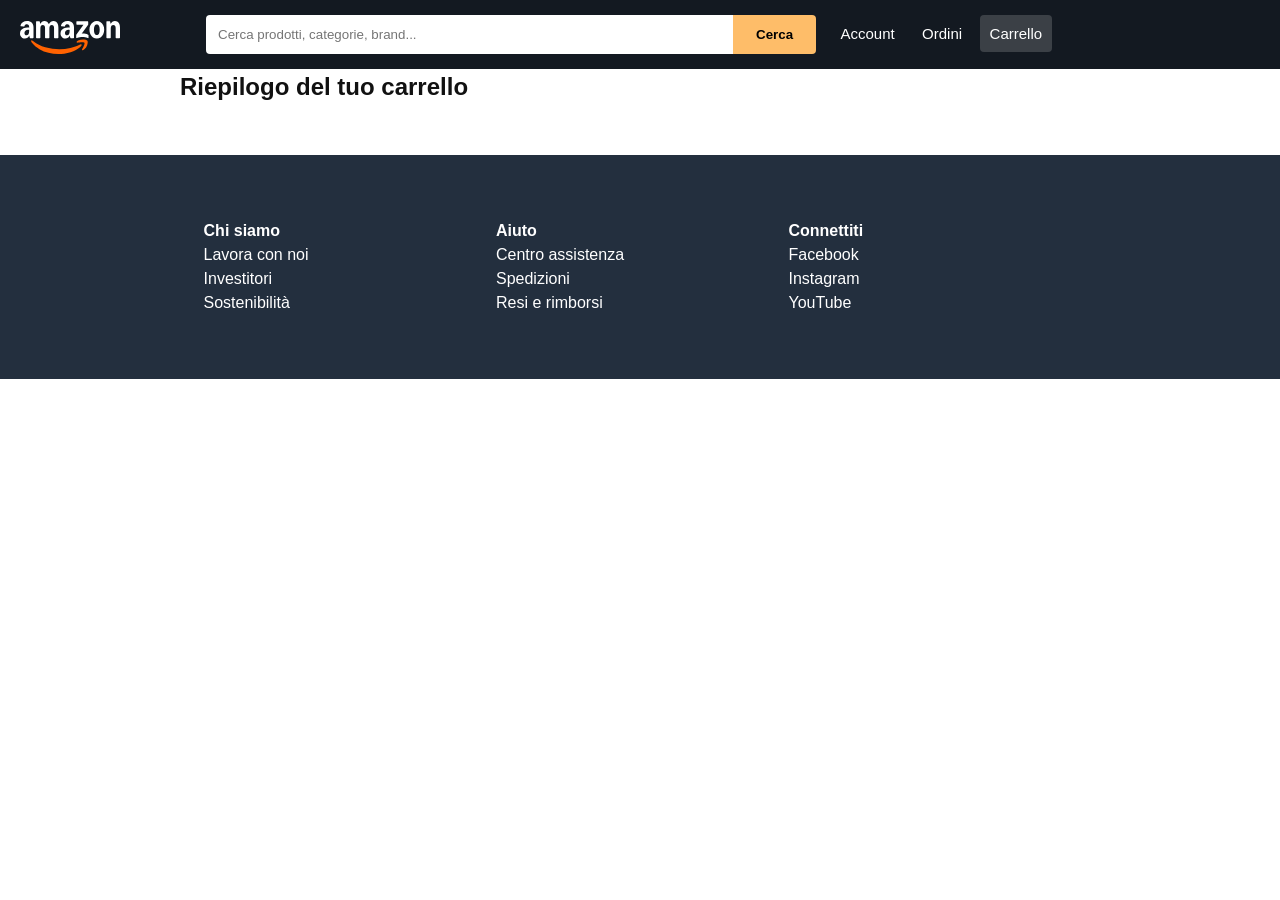
<file: index-2.html>
<!DOCTYPE html>
<html lang="it">

<head>
    <meta charset="UTF-8">
    <meta name="viewport" content="width=device-width, initial-scale=1.0">
    <title>Tutti i prodotti</title>
    <link rel="stylesheet" href="assets/css/style.css">
</head>

<body>
    <header class="bar">
        <!-- Logo, barra di ricerca, link Account / Ordini / Carrello -->
        <div class="brand-logo">
            <a href="#"><img src="assets/img/amazon-logo.svg" alt="logo di Amazon" /></a>
        </div>
        <div class="search-bar">
            <form>
                <input type="text" name="search" placeholder="Cerca prodotti, categorie, brand..."><button id="search"
                    type="submit">Cerca</button>
            </form>
        </div>
        <div class="menu">
            <a href="">Account</a>
            <a href="">Ordini</a>
            <a id="carrelloHeader"  onclick="riepilogoCarrello()">Carrello</a>
        </div>
    </header>

    <main>
        <section>
        <div id="grigliaProdotti"></div>
        </section>

        <section>
            <h1>Riepilogo del tuo carrello</h1>
            <div id="riepilogo">
            </div>

        </section>
    </main>

    <footer>
        <!-- 3 colonne di link -->
        <div class="column">
            <h4>Chi siamo</h4>
            <ul>
                <li> <a href="#">Lavora con noi</a> </li>
                <li> <a href="#">Investitori</a> </li>
                <li> <a href="#">Sostenibilità</a> </li>
            </ul>
        </div>

        <div class="column">
            <h4>Aiuto</h4>
            <ul>
                <li> <a href="#">Centro assistenza</a> </li>
                <li> <a href="#">Spedizioni</a> </li>
                <li> <a href="#">Resi e rimborsi</a> </li>
            </ul>
        </div>

        <div class="column">
            <h4 >Connettiti</h4>
            <ul>
                <li> <a href="#">Facebook</a> </li>
                <li> <a href="#">Instagram</a> </li>
                <li> <a href="#">YouTube</a> </li>
            </ul>
        </div>
    </footer>
    <script type="module" src="assets/js/script-2.js"></script>

</body>

</html>
</file>
<file: assets/css/style.css>
/* CSS reset minimo */
* {
    margin: 0;
    padding: 0;
    box-sizing: border-box;
}

body {
    font-family: -apple-system, BlinkMacSystemFont, "Segoe UI", Roboto, Helvetica, Arial, sans-serif;
    line-height: 1.5;
    color: #111;
    background: #fff;
}

img {
    max-width: 100%;
    display: block;
}

a {
    color: inherit;
    text-decoration: none;
}

button {
    font-family: inherit;
    cursor: pointer;
    border: none;
    background: none;
}

/* Scrivi qui sotto i tuoi stili */

header {
    position: sticky; top: 0;
}

.brand-logo, .search-bar, .menu {
    display: inline-block;
}

.bar {
    background-color: #131921;
    color: white;
    padding: 15px 20px;
}

.brand-logo {
    float: left;
    width: 15%;
    margin-top: 6px;
}

.brand-logo img {
    width: 100px;;
}

.search-bar {
    width: 50%;
}

.search-bar input {
    width: 85%;
    padding: 12px;
    border: none;
    border-radius: 4px 0 0 4px;

}

.search-bar button {
    background-color: #FEBD69;
    padding: 12px 23px;
    border-radius: 0 4px 4px 0;
    font-weight: bold;
}

.menu {
    width: 25%;
}

.menu a {
    color: white;
    font-size: 15px;
    padding: 10px;
    margin-right: 3px;
}

.menu a:hover {
    text-decoration: underline;
}

.menu a:nth-of-type(3) {
    background-color:  rgba(255, 255, 255, 0.167);
    border-radius: 4px;
}





/*hero*/

.hero {
    background-color: #303F51;
    text-align: center;
    padding: 4% 5%;
    color: white;
    font-size: 1.2rem;
    width: 100%;
}

/*sezioni*/

main section{
    max-width: 920px;
    margin: 0 auto;
    padding: 30px, 20px;
}

h2 {
    margin: 30px 0 30px 0;
}

/*categorie*/


.card {
    display: inline-block;
    width: 23%;
    background-color: white;
    border: 1px solid rgba(0,0,0,0.1);
    border-radius: 4px;
    box-shadow: 0 3px 4px rgba(0,0,0,0.1);
    margin-right: 15px;
}

.card span {
    border-radius: 4px 4px 0 0;
    display:block;
    height: 180px;
    line-height: 180px;
    text-align: center;
    color: white;
    font-size: 2rem;
}

.card:nth-child(1) span { 
    background-color: #2b3947; 
}

.card:nth-child(2) span { 
    background-color: #cc5600;
 }

.card:nth-child(3) span { 
    background-color: #2173b9; 
}

.card:nth-child(4) span { 
    background-color: #0d835b; 
}


 .card-text {
    padding: 10px;
 }

 .card a:hover {
    text-decoration: underline;
    color:#cc5600;

 }

  .card-text a {
    color:#007185;
    font-size: 0.8rem;
 }

 .card:hover {
    transform: translateY(-5px);
 }

 /*prodotti*/

 .product-cards  {
    margin: 0 auto;
    max-width: 920px;
    width: 100%;
    text-align: center;
 }

 .card-prodotto {
    display: inline-block;
    border: 1px solid rgba(0,0,0,0.1);
    background-color: white;
    border-radius: 4px;
    margin-right: 15px;
    width: 23%;
    box-shadow: 0 1px 4px rgba(0,0,0,0.1);
    padding: 10px;
    margin-bottom: 20px;
    text-align: left;
 }

 .card-prodotto img {
    width: 100%;
    height: 200px;
    object-fit:contain;
    margin-bottom: 15px;
    border-radius: 3px;
 }

 .card-prodotto a {
    display: block;
    margin-bottom: 10px;
    font-weight: 600;
}

 /* dettagli prodotto */
.card-prodotto p:nth-of-type(1) {
    color: #ffa41c;
    font-size: 1rem;
    margin-bottom: 5px;
}

.card-prodotto p:nth-of-type(2) {
    color:#B12704;
    font-weight: bold;
    font-size: 1.2rem;
    margin-bottom: 5px;

}

.categoria {
    color: #2173b9;
    margin-bottom: 5px;}

.card-prodotto p:nth-of-type(1) span {
    color: #00a8c6;
    font-weight: 600;
}

.button-product {
    background-color: #ffd814;
    width: 100%;
    padding: 10px;
    border-radius: 20px;
    box-shadow: 0 2px 5px rgba(213,217,217,.5);
    font-weight: bold;
}

.button-product:disabled {
    background-color:  #c0c0bd;
    color: black;
}

.button-product:hover {
    background-color: #e7bf22;
}

.allProducts {
    background-color: #356198;
    padding: 10px;
    color:white;
    font-weight: bold;
    border-radius: 4px;
    text-align: center;

}

.allProducts:hover {
    background-color: #232f3e;
}

/*footer*/
footer {
    width: 100%;
    background-color: #232f3e;
    color: white;
    padding: 5%;
    text-align: center;
    margin-top: 50px;
}

.column {
    display: inline-block;
    width: 25%;
    text-align: left;
}

ul {
    list-style: none;
}

table {
    width: 100%;
    border-collapse: collapse;
}

td {
    border-bottom: 1px solid #ECE6D8;
    padding: 15px;
}
</file>
